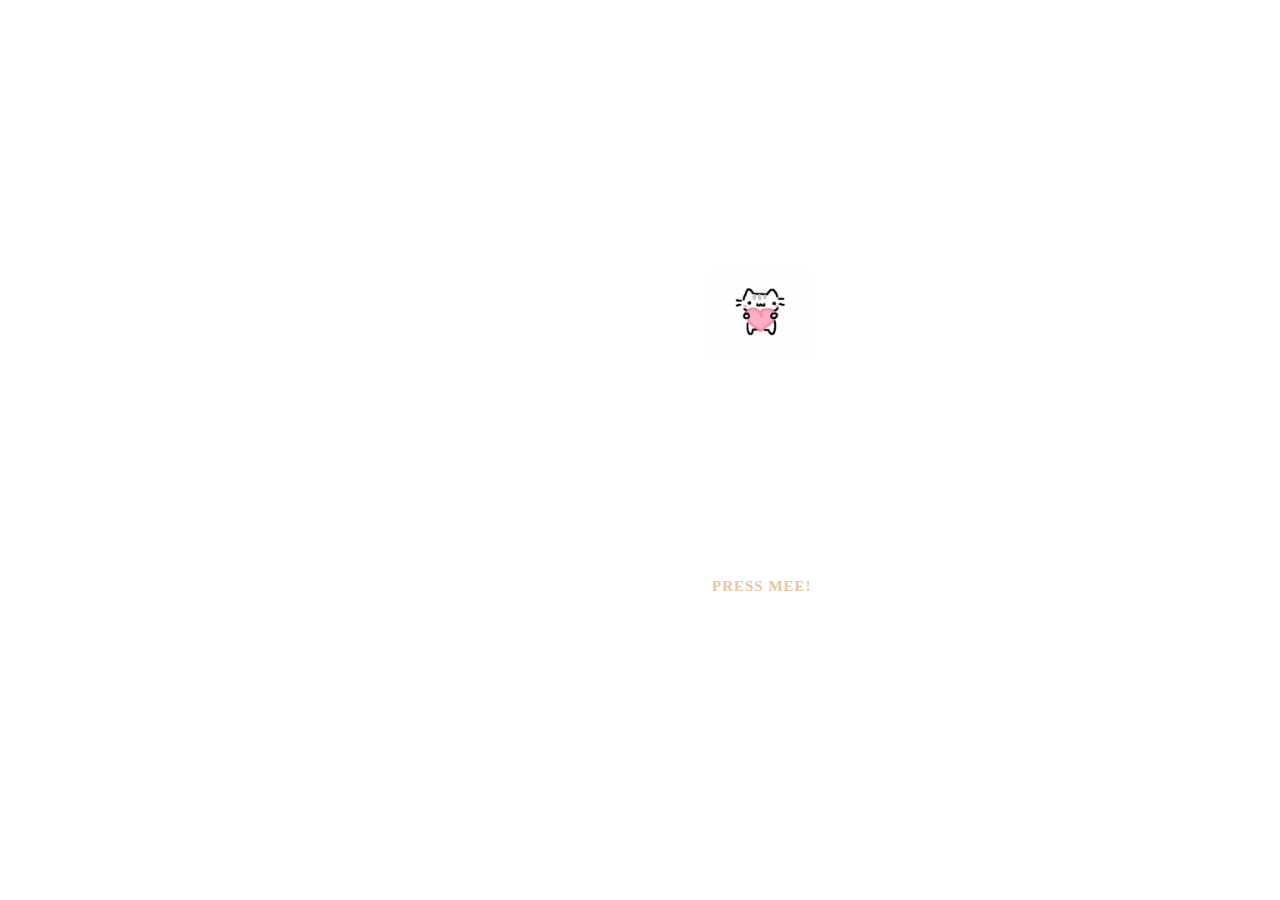
<file: index.html>
<html> 
	<head>
	<link rel="stylesheet" href="all.css" type= "text/css"/>
	</head>
	
	<body>
		<center>
		<h3 id="text"> 
		PRESS MEE!
		</h3>
		<a href= "habol.html">
		<img id= "p2" src="./Images/love.JPG"/>
		</a>
		</div>
		</center>
	</body>
</html>
</file>
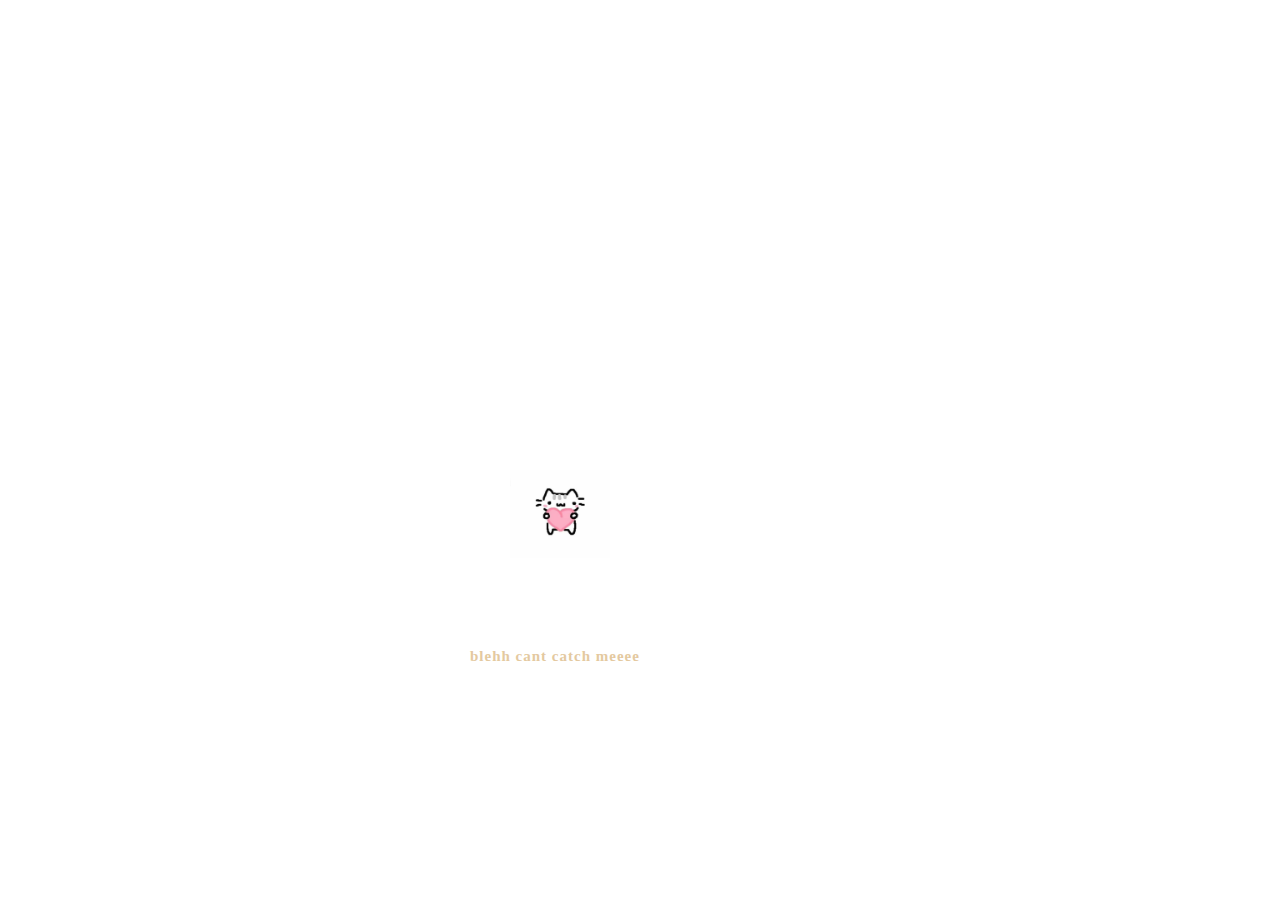
<file: habol.html>
<html> 
	<head>
	<link rel="stylesheet" href="fam.css" type= "text/css"/>
	</head>
	
	<body>
		<center>
		<h3 id="text1"> 
		blehh cant catch meeee
		</h3>
		<a href= "habol2.html">
		<img id= "p2" src="./Images/love.JPG"/>
		</a>
		</div>
		</center>
	</body>

</html>
</file>
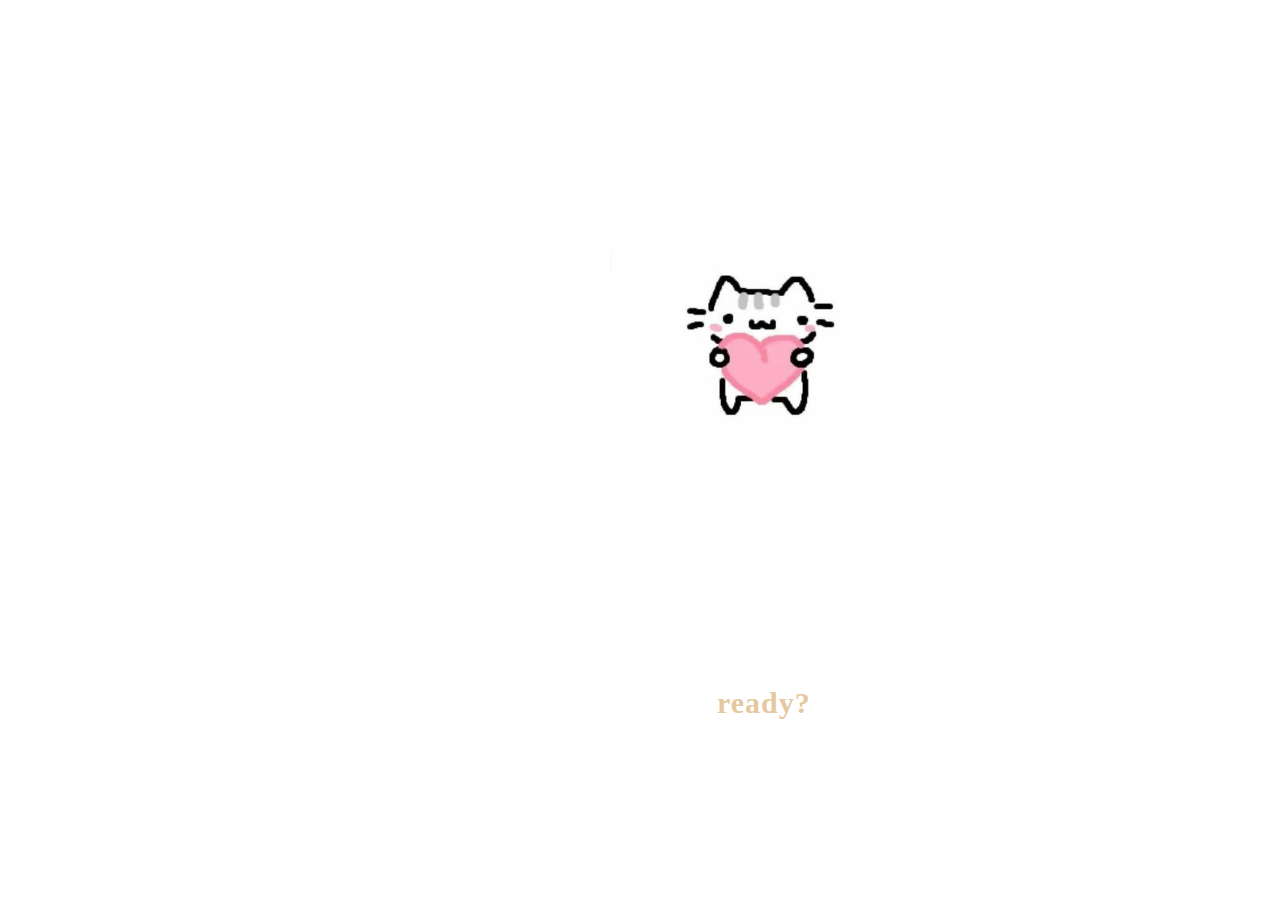
<file: habol3.html>
<html> 
	<head>
	<link rel="stylesheet" href="index.css" type= "text/css"/>
	</head>
	
	<body>
		<center>
		<h3 id="text1"> 
		ready?
		</h3>
		<a href= "loveforyou.html">
		<img id= "p2" src="./Images/love.JPG"/>
		</a>
		</div>
		</center>
	</body>

</html>
</file>
<file: all.css>
#body 
{ margin:0px; font-family: arial;}

#bgpic
{width: 1500px; position: relative; margin:0px;}

#bgcolor
{
	background-color: #6e5f4a; margin: 0px; padding: 10px;
}

.title
{
	align-content:center; font-family:cursive; font-size: 25px; letter-spacing: 3px; color: #e4c9a0; 
}

#text
{
	position:absolute; font-family:cursive; font-size: 15px; letter-spacing: 1px; color: #e4c9a0; left: 712px;bottom: 290px;
}

#p2
{
	width: 100px; position: absolute; left: 710px; top: 270px; margin:0px; 
}
</file>
<file: fam.css>
#body 
{ margin:0px; font-family: arial;}

#bgpic
{width: 1500px; position: relative; margin:0px;}

#bgcolor
{
	background-color: #6e5f4a; margin: 0px; padding: 10px;
}

.title
{
	align-content:center; font-family:cursive; font-size: 25px; letter-spacing: 3px; color: #e4c9a0; 
}

#text1
{
	position:absolute; font-family:cursive; font-size: 15px; letter-spacing: 1px; color: #e4c9a0; left: 470px;bottom: 220px;
}

#p2
{
	width: 100px; position: absolute; left: 510px; top: 470px; margin:0px; 
}
</file>
<file: index.css>
#body 
{ margin:0px; font-family: arial;}

#bgpic
{width: 1500px; position: relative; margin:0px;}

#bgcolor
{
	background-color: #6e5f4a; margin: 0px; padding: 10px;
}

.title
{
	align-content:center; font-family:cursive; font-size: 25px; letter-spacing: 3px; color: #e4c9a0; 
}

#text1
{
	position:absolute; font-family:cursive; font-size: 30px; letter-spacing: 1px; color: #e4c9a0; left: 717px;bottom: 150px;
}

#p2
{
	width: 300px; position: absolute; left: 610px; top: 220px; margin:0px; 
}
</file>
